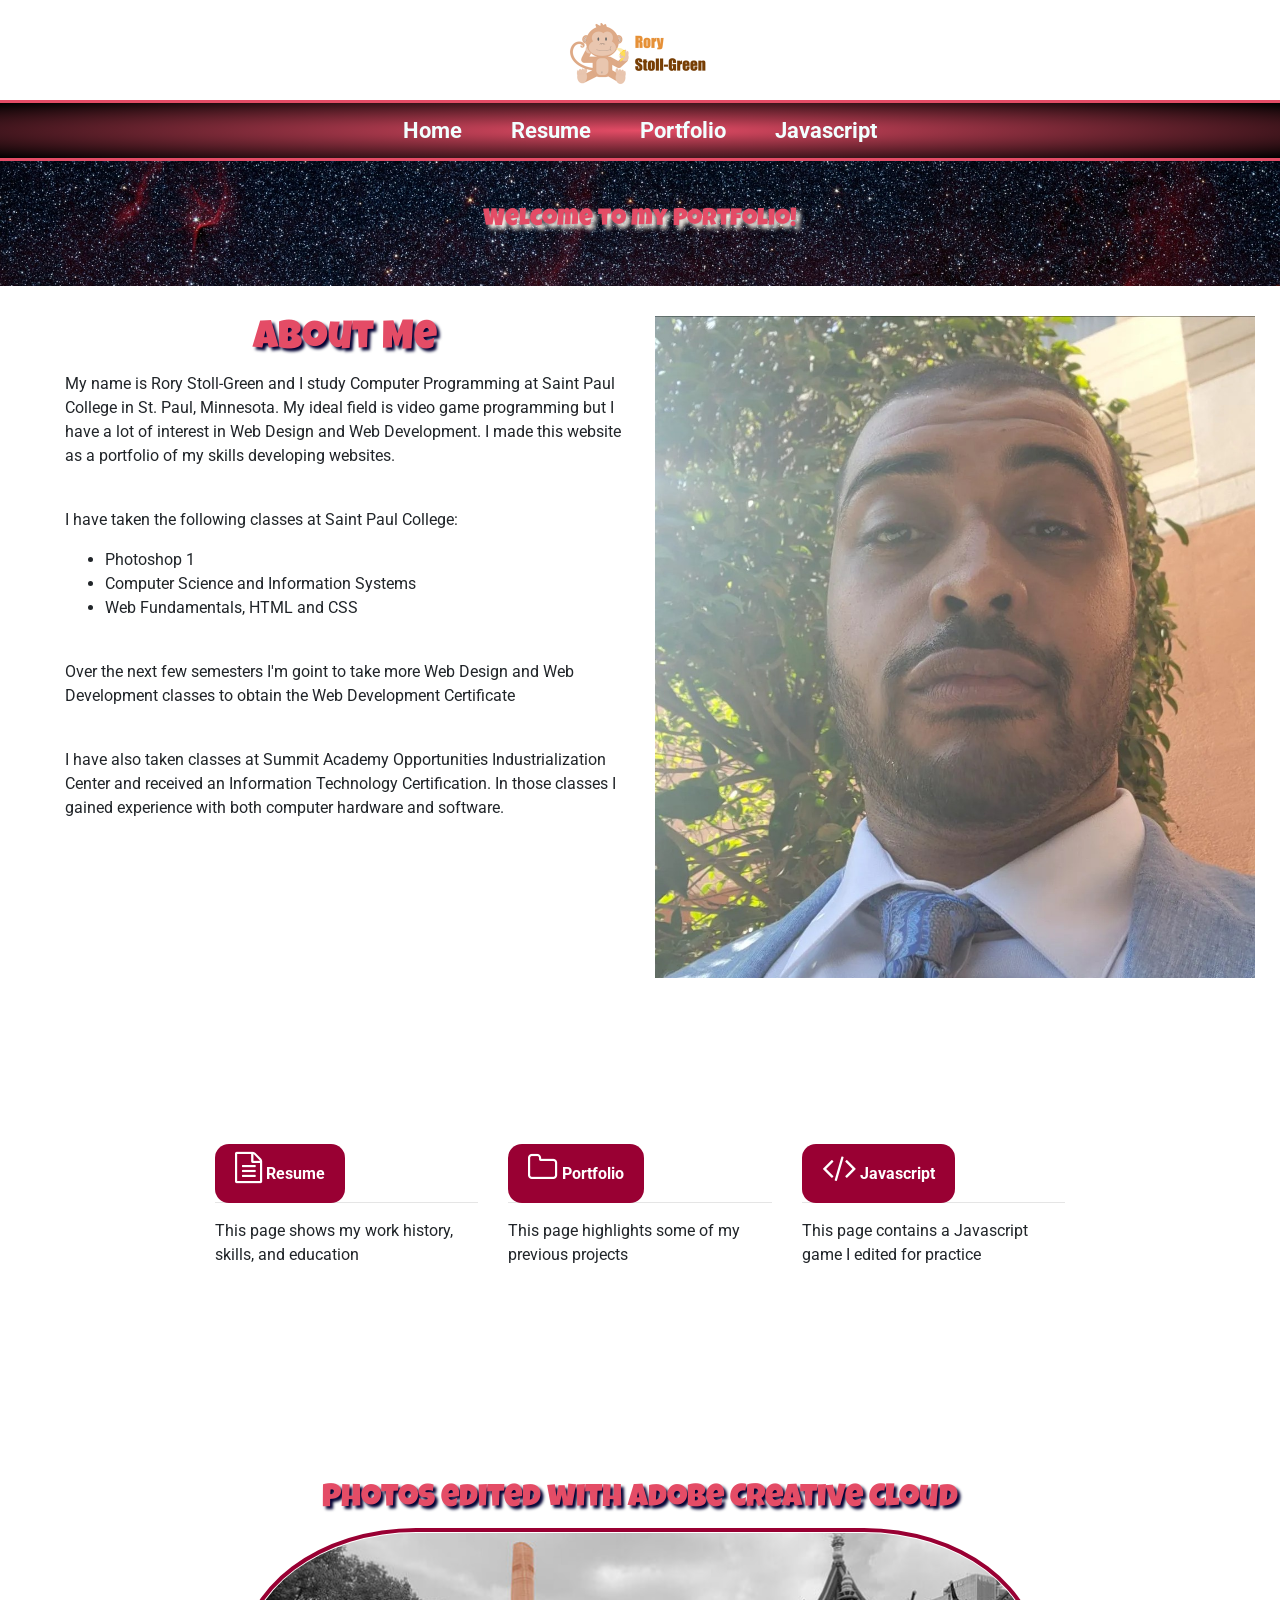
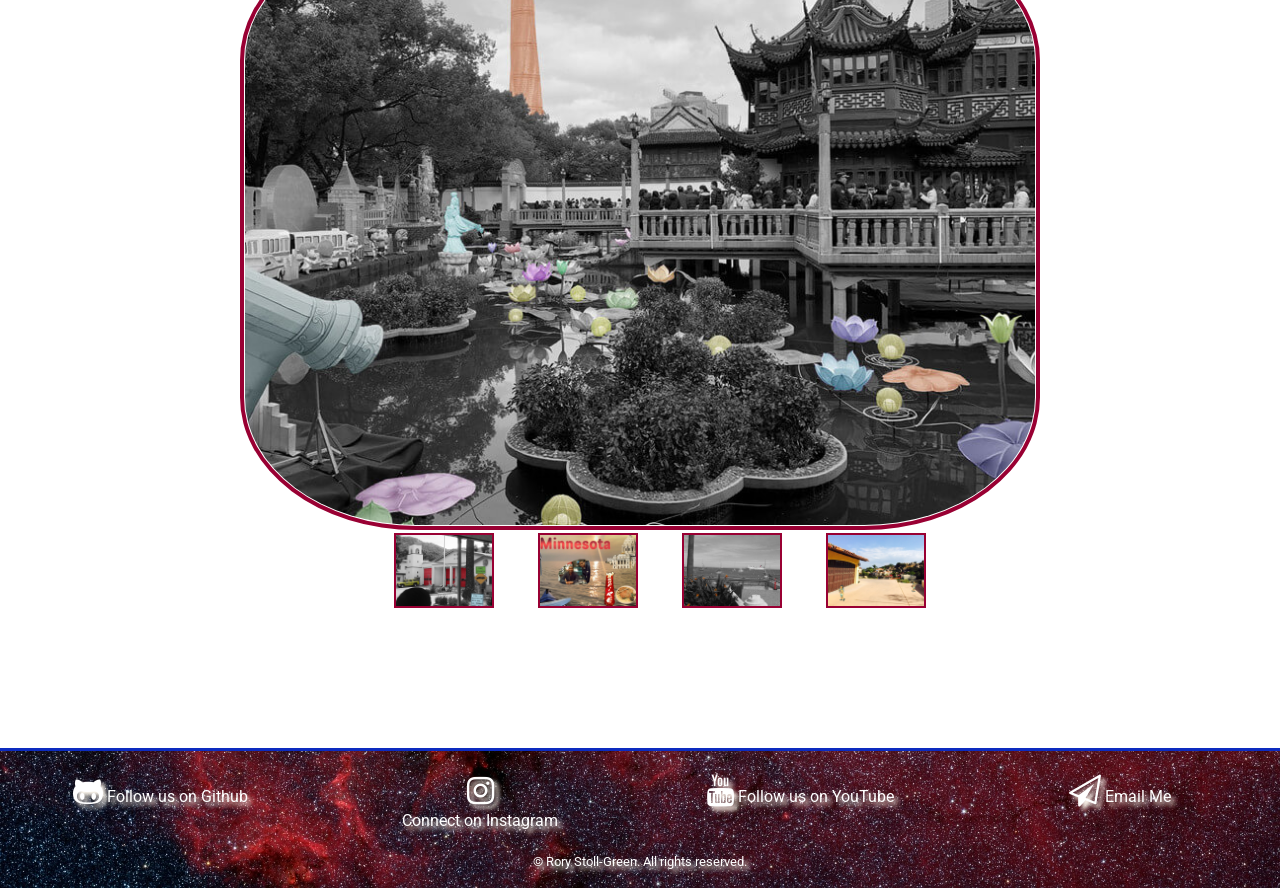
<file: index.html>
<!DOCTYPE html>
<html lang="en">
<head>
	<meta charset="utf-8">
	<meta name="viewport" content="width=device-width,initial-scale=1, minimum-scale=1" />
	<meta name="description" content="This is a portfolio for Rory Stoll-Green, a student at Saint Paul College">
	<title>Rory's Portfolio :: Home</title>
	<link rel="icon" type="image/ico" href="logo.png">
	<!--fontawesome stylesheet-->
	<link rel="stylesheet" href="https://cdnjs.cloudflare.com/ajax/libs/font-awesome/4.7.0/css/font-awesome.min.css">
	<!-- bootstrap Stylesheet-->
	<link rel="stylesheet" href="https://cdn.jsdelivr.net/npm/bootstrap@4.6.1/dist/css/bootstrap.min.css">
	<link rel="stylesheet" type="text/css" href="style.css">
</head>
<body>
	<header class="home-hero-header">
		<img src="images/logo-small.png" height="72" width="160" class="img-fluid logo">
		
	</header>
	<nav>
  		<ul>
    		<li><a href="index.html">Home</a></li>
    		<li><a href="resume.html">Resume</a></li>
    		<li><a href="portfolio.html">Portfolio</a></li>
    		<li><a href="javascript.html">Javascript</a></li>
  		</ul>
	</nav>
		<!-- This is the div for the hero image -->
	<div class="home-hero">
		<h1>Welcome to my Portfolio!</h1>
	</div>
	<main>
		<div class="container-fluid">
       		<div class="row"> <!--first Row-->
            	<div class="col-sm-6">
                	<h1>About Me</h1>

                    <p>My name is Rory Stoll-Green and I study Computer Programming at Saint Paul College in St. Paul, Minnesota. My ideal field is video game programming but I have a lot of interest in Web Design and Web Development. I made this website as a portfolio of my skills developing websites.</p><br>

                    <p>I have taken the following classes at Saint Paul College:</p>
                    <ul>
                        <li>Photoshop 1</li>
                        <li>Computer Science and Information Systems</li>
                        <li>Web Fundamentals, HTML and CSS</li>           

                    </ul><br>
                    <p>Over the next few semesters I'm goint to take more Web Design and Web Development classes to obtain the Web Development Certificate</p><br>

                    <p>I have also taken classes at Summit Academy Opportunities Industrialization Center and received an Information Technology Certification. In those classes I gained experience with both computer hardware and software.</p>
            	</div>
                <div class="col-sm-6">
                    <img src="images/index-rory.jpg" height="1192" width="1080" alt="Photo of Rory heading to a wedding (5/19/2025)" class="home-photo">
                </div>
       		</div> <!--1st row closing-->
       		<br>
       		<div class="nav row"> <!--second Row-->
                     <div class="col-sm-4">
                     	<a href="resume.html" class="button-design"><i class="fa fa-file-text-o" aria-hidden="true"></i>&nbsp;Resume</a><hr>
                     	<p>This page shows my work history, skills, and education</p>
                     </div>
                     <div class="col-sm-4">
                   		<a href="portfolio.html" class="button-design"><i class="fa fa-folder-o" aria-hidden="true"></i>&nbsp;Portfolio</a><hr>
                   		<p>This page highlights some of my previous projects</p>
                     </div>
                     <div class="col-sm-4">
                   		<a href="javascript.html" class="button-design"><i class="fa fa-code" aria-hidden="true"></i>&nbsp;Javascript</a><hr>
                   		<p>This page contains a Javascript game I edited for practice</p>
                     </div>

       		</div> <!--2nd row closing-->
       		<br>
       		<br>
			<div class="gallery row"> <!--third Row-->
          		<div class="col-sm-12">
          			<h2>Photos edited with Adobe Creative Cloud</h2>

                	<div class="gallery">
					    <div class="preview">
					        <img id="preview" src="images/gallery1.jpg" style="display:block;margin:0 auto;" alt="Temple in China with Adobe's colorization and soft light features" height="600" width="800"/>
					    </div>

					    <div class="gallery-thumbnails" style="margin:0 auto;text-align:center;">
					        <img onclick="document.getElementById('preview').src=document.getElementById('img1').src" id="img1" src="images/gallery2.jpg" alt="Fire station in Santa Catalina with Adobe's colorization and soft light features" />
					        <img onclick="document.getElementById('preview').src= document.getElementById('img2').src;" id="img2" src="images/gallery3.jpeg" alt="Collage using Adobe tools"  />
					        <img onclick="document.getElementById('preview').src = document.getElementById('img3').src;" id="img3" src="images/gallery4.jpg" alt="Santa Cantalina Sea view with colorization" />
					        <img onclick="document.getElementById('preview').src = document.getElementById('img4').src;" id="img4" src="images/gallery5.jpg" alt="Merging my nephew into my grandma's driveway" />
					    	</div>
						</div>
               		</div>
            </div> <!--3rd row closing-->

		</div> <!--closes container-fluid-->

	</main>
	<footer class="home-hero-footer">
		&nbsp;
		<div class="container-fluid">
			<div class="row"> <!--footer row-->
          		<div class="col-sm-3">
          			<i class="fa fa-github-alt" aria-hidden="true"></i>
                   		<a href="https://github.com/Rory-SG">Follow us on Github</a>
               	</div>
               	<div class="col-sm-3">
                   <i class="fa fa-instagram" aria-hidden="true"></i>
                   <p>Connect on Instagram</p>
               	</div>
               	<div class="col-sm-3">
               		<i class="fa fa-youtube" aria-hidden="true"></i>
                   <a href="https://youtube.com/@micahstoll75?si=VMclvAm6xz0S5e2z" target="_blank">Follow us on YouTube</a>
               	</div>
               	<div class="col-sm-3">
                   <i class="fa fa-paper-plane-o" aria-hidden="true"></i>
                   <a href="mailto:micahstoll@gmail.com">Email Me</a>
               	</div>
            </div> <!--footer row closing-->
        </div>

		<small>&copy; Rory Stoll-Green. All rights reserved.</small>
		

	</footer>
	<!--jQuery, Popper, and Bootstrap Javascript files-->
<script src="https://cdn.jsdelivr.net/npm/jquery@3.6.0/dist/jquery.slim.min.js"></script>
<script src="https://cdn.jsdelivr.net/npm/popper.js@1.16.1/dist/umd/popper.min.js"></script>
<script src="https://cdn.jsdelivr.net/npm/bootstrap@4.6.1/dist/js/bootstrap.bundle.min.js"></script>
</body>
</html>
</file>
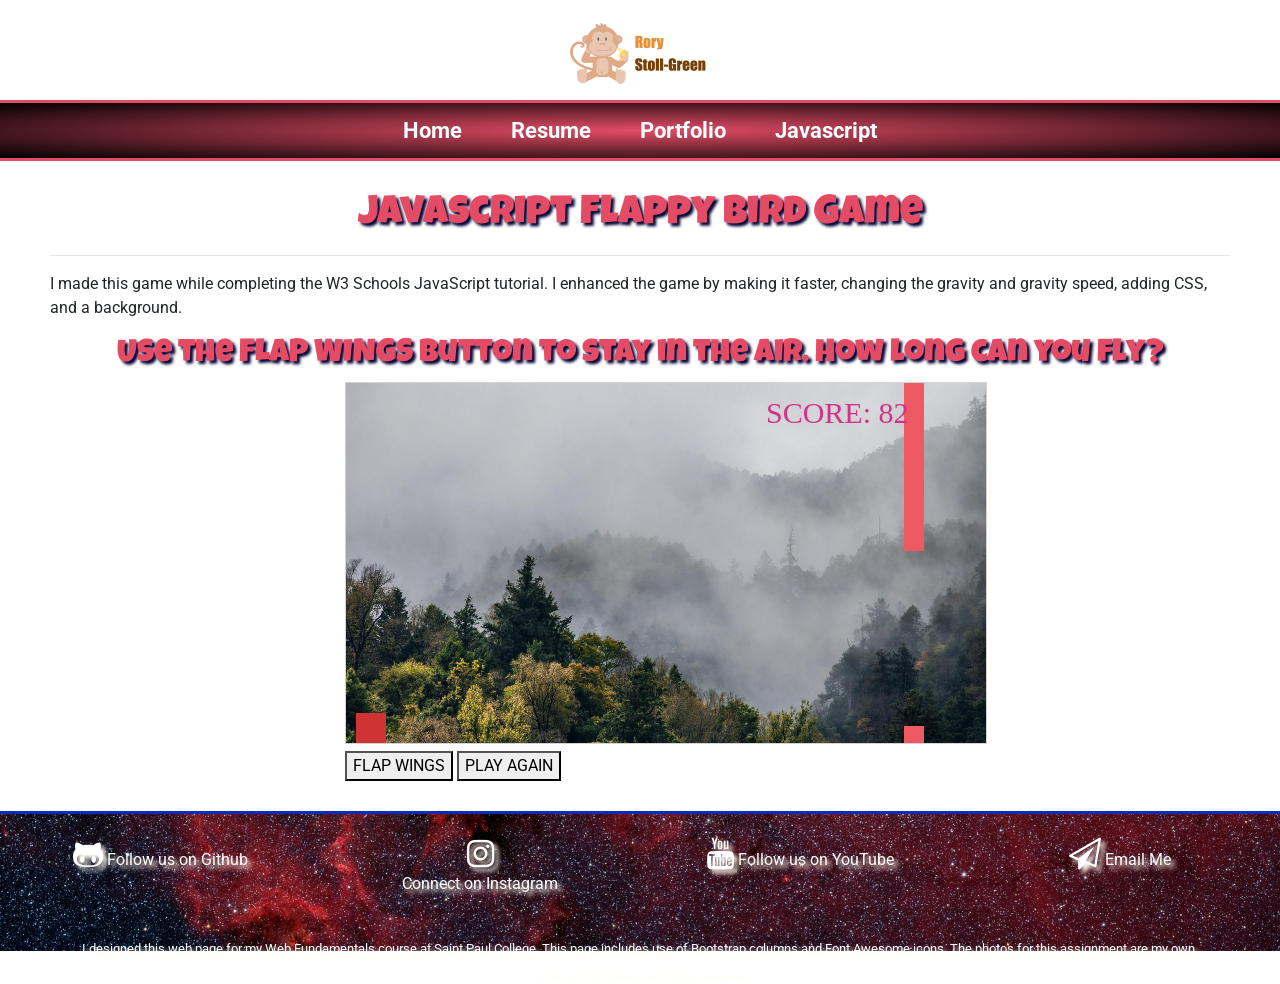
<file: javascript.html>
<!DOCTYPE html>
<html lang="en">
  <head>
    <meta charset="utf-8">
    <meta name="viewport" content="width=device-width, initial-scale=1.0"/>
    <meta name="description" content="Example of editing a javascript game, flappy bird">
    <title>Rory's Portfolio :: Javascript</title>
    <!--fontawesome stylesheet-->
  <link rel="stylesheet" href="https://cdnjs.cloudflare.com/ajax/libs/font-awesome/4.7.0/css/font-awesome.min.css">
  <!-- bootstrap Stylesheet-->
  <link rel="stylesheet" href="https://cdn.jsdelivr.net/npm/bootstrap@4.6.1/dist/css/bootstrap.min.css">
    <link rel="stylesheet" type="text/css" href="style.css" class="img-fluid logo">

<!--CSS for Javascript game-->
    <style>
      canvas{
      border: 1px solid #d3d3d3;
      background-image: 
  url(images/game-background.jpg);
  background-size: cover;
      }
    </style>
  </head>

<!--This is what starts the game. -->
  <body onload="startGame()">
    <header class="home-hero-header">
      <img src="images/logo-small.png" height="72" width="160">
    </header>
    <nav>
      <ul>
        <li><a href="index.html">Home</a></li>
        <li><a href="resume.html">Resume</a></li>
        <li><a href="portfolio.html">Portfolio</a></li>
        <li><a href="javascript.html">Javascript</a></li>
      </ul>
    </nav>
  <main>
    <h1>Javascript Flappy Bird Game</h1>
    <hr>
    <p>I made this game while completing the W3 Schools JavaScript tutorial. I enhanced the game by making it faster, changing the gravity and gravity speed, adding CSS, and a background.</p>

    <h3>Use the FLAP WINGS button to stay in the air. How long can you fly?</h3>
   <!--This div holds the game and game button -->
   <div id="game" >
  

   <!--There are two versions of controls...one for desktop that uses a mouse and one for mobile devices The desktop has the desktop class and the mobile has the mobile class-->
<div class="game-controls desktop">
  <button class="myButton" onmousedown="accelerate(-0.2)" onmouseup="accelerate(0.05)">FLAP WINGS</button>
  <a href="" ><button class="myButton">PLAY AGAIN</button></a>
</div>
          
<div class="game-controls mobile">
  <button class="myButton" ontouchstart="accelerate(-0.2)" ontouchend="accelerate(0.05)">FLAP WINGS</button>
  <a href="" ><button class="myButton">PLAY AGAIN</button></a>
</div>


<!--javaScript for the game-->
   <script>
      /* Add variables for the height and width */
var canvasWidth = 640;
var canvasHeight = 360;
/*Test to see if I have a screen less than 768 pixels and if so, change the canvas size */
if (window.innerWidth < 768){
  canvasWidth = 300;
  canvasHeight= 300;
}


      var myGamePiece;
      var myObstacles = [];
      var myScore;
      
      function startGame() {
          myGamePiece = new component(30, 30, "#D03333", 10, 120);
          myGamePiece.gravity = 0.89;
          myScore = new component("30px", "Consolas", "#D03387", 420, 40, "text");
          myGameArea.start();
      }
      
      var myGameArea = {
          canvas : document.createElement("canvas"),
          start : function() {
              this.canvas.width = canvasWidth; /*changed the number variable*/
              this.canvas.height = canvasHeight; /*changed the number variable*/
              this.context = this.canvas.getContext("2d");
              var myGame = document.getElementById("game");
              myGame.insertBefore(this.canvas, myGame.childNodes[0]);        
              this.frameNo = 0;
              this.interval = setInterval(updateGameArea, 15);
           },
          clear : function() {
              this.context.clearRect(0, 0, this.canvas.width, this.canvas.height);
          }
      }
      
      function component(width, height, color, x, y, type) {
          this.type = type;
          this.score = 0;
          this.width = width;
          this.height = height;
          this.speedX = 0;
          this.speedY = 0;    
          this.x = x;
          this.y = y;
          this.gravity = 2;
          this.gravitySpeed = 2;
          this.update = function() {
              ctx = myGameArea.context;
              if (this.type == "text") {
                  ctx.font = this.width + " " + this.height;
                  ctx.fillStyle = color;
                  ctx.fillText(this.text, this.x, this.y);
              } else {
                  ctx.fillStyle = color;
                  ctx.fillRect(this.x, this.y, this.width, this.height);
              }
          }
          this.newPos = function() {
              this.gravitySpeed += this.gravity;
              this.x += this.speedX;
              this.y += this.speedY + this.gravitySpeed;
              this.hitBottom();
          }
          this.hitBottom = function() {
              var rockbottom = myGameArea.canvas.height - this.height;
              if (this.y > rockbottom) {
                  this.y = rockbottom;
                  this.gravitySpeed = 0;
              }
           }
          this.crashWith = function(otherobj) {
              var myleft = this.x;
              var myright = this.x + (this.width);
              var mytop = this.y;
              var mybottom = this.y + (this.height);
              var otherleft = otherobj.x;
              var otherright = otherobj.x + (otherobj.width);
              var othertop = otherobj.y;
              var otherbottom = otherobj.y + (otherobj.height);
              var crash = true;
              if ((mybottom < othertop) || (mytop > otherbottom) || (myright < otherleft) || (myleft > otherright)) {
                  crash = false;
              }
              return crash;
          }
      }
      
      function updateGameArea() {
          var x, height, gap, minHeight, maxHeight, minGap, maxGap;
          for (i = 0; i < myObstacles.length; i += 1) {
              if (myGamePiece.crashWith(myObstacles[i])) {
                  return;
              } 
          }
          myGameArea.clear();
          myGameArea.frameNo += 1;
          if (myGameArea.frameNo == 1 || everyinterval(150)) {
              x = myGameArea.canvas.width;
              minHeight = 20;
              maxHeight = 200;
              height = Math.floor(Math.random()*(maxHeight-minHeight+1)+minHeight);
              minGap = 80;
              maxGap = 200;
              gap = Math.floor(Math.random()*(maxGap-minGap+1)+minGap);
              myObstacles.push(new component(20, height, "#EF5964", x, 0));
              myObstacles.push(new component(20, x - height - gap, "#EF5964", x, height + gap));
          }
          for (i = 0; i < myObstacles.length; i += 1) {
              myObstacles[i].x += -1;
              myObstacles[i].update();
          }
          myScore.text="SCORE: " + myGameArea.frameNo;
          myScore.update();
          myGamePiece.newPos();
          myGamePiece.update();
      }
      
      function everyinterval(n) {
          if ((myGameArea.frameNo / n) % 1 == 0) {return true;}
          return false;
      }
      
      function accelerate(n) {
          myGamePiece.gravity = n;
      }
    </script>
  </div>
  </main>
  <footer class="home-hero-footer">
    &nbsp;
    <div class="container-fluid">
      <div class="row"> <!--footer row-->
              <div class="col-sm-3">
                <i class="fa fa-github-alt" aria-hidden="true"></i>
                   		<a href="https://github.com/Rory-SG">Follow us on Github</a>
                </div>
                <div class="col-sm-3">
                   <i class="fa fa-instagram" aria-hidden="true"></i>
                   <p>Connect on Instagram</p>
                </div>
                <div class="col-sm-3">
                  <i class="fa fa-youtube" aria-hidden="true"></i>
                   <a href="https://youtube.com/@micahstoll75?si=VMclvAm6xz0S5e2z" target="_blank">Follow us on YouTube</a>
                </div>
                <div class="col-sm-3">
                   <i class="fa fa-paper-plane-o" aria-hidden="true"></i>
                   <a href="mailto:micahstoll@gmail.com">Email Me</a>
                </div>
            </div> <!--footer row closing-->
        </div>
        <br><small>I designed this web page for my Web Fundamentals course at Saint Paul College. This page includes use of Bootstrap columns and Font Awesome icons. The photos for this assignment are my own.</small>

    <br><small>&copy; Rory Stoll-Green. All rights reserved.</small>
    

  </footer>
  <!--jQuery, Popper, and Bootstrap Javascript files-->
<script src="https://cdn.jsdelivr.net/npm/jquery@3.6.0/dist/jquery.slim.min.js"></script>
<script src="https://cdn.jsdelivr.net/npm/popper.js@1.16.1/dist/umd/popper.min.js"></script>
<script src="https://cdn.jsdelivr.net/npm/bootstrap@4.6.1/dist/js/bootstrap.bundle.min.js"></script>
</body>
</html>
</file>
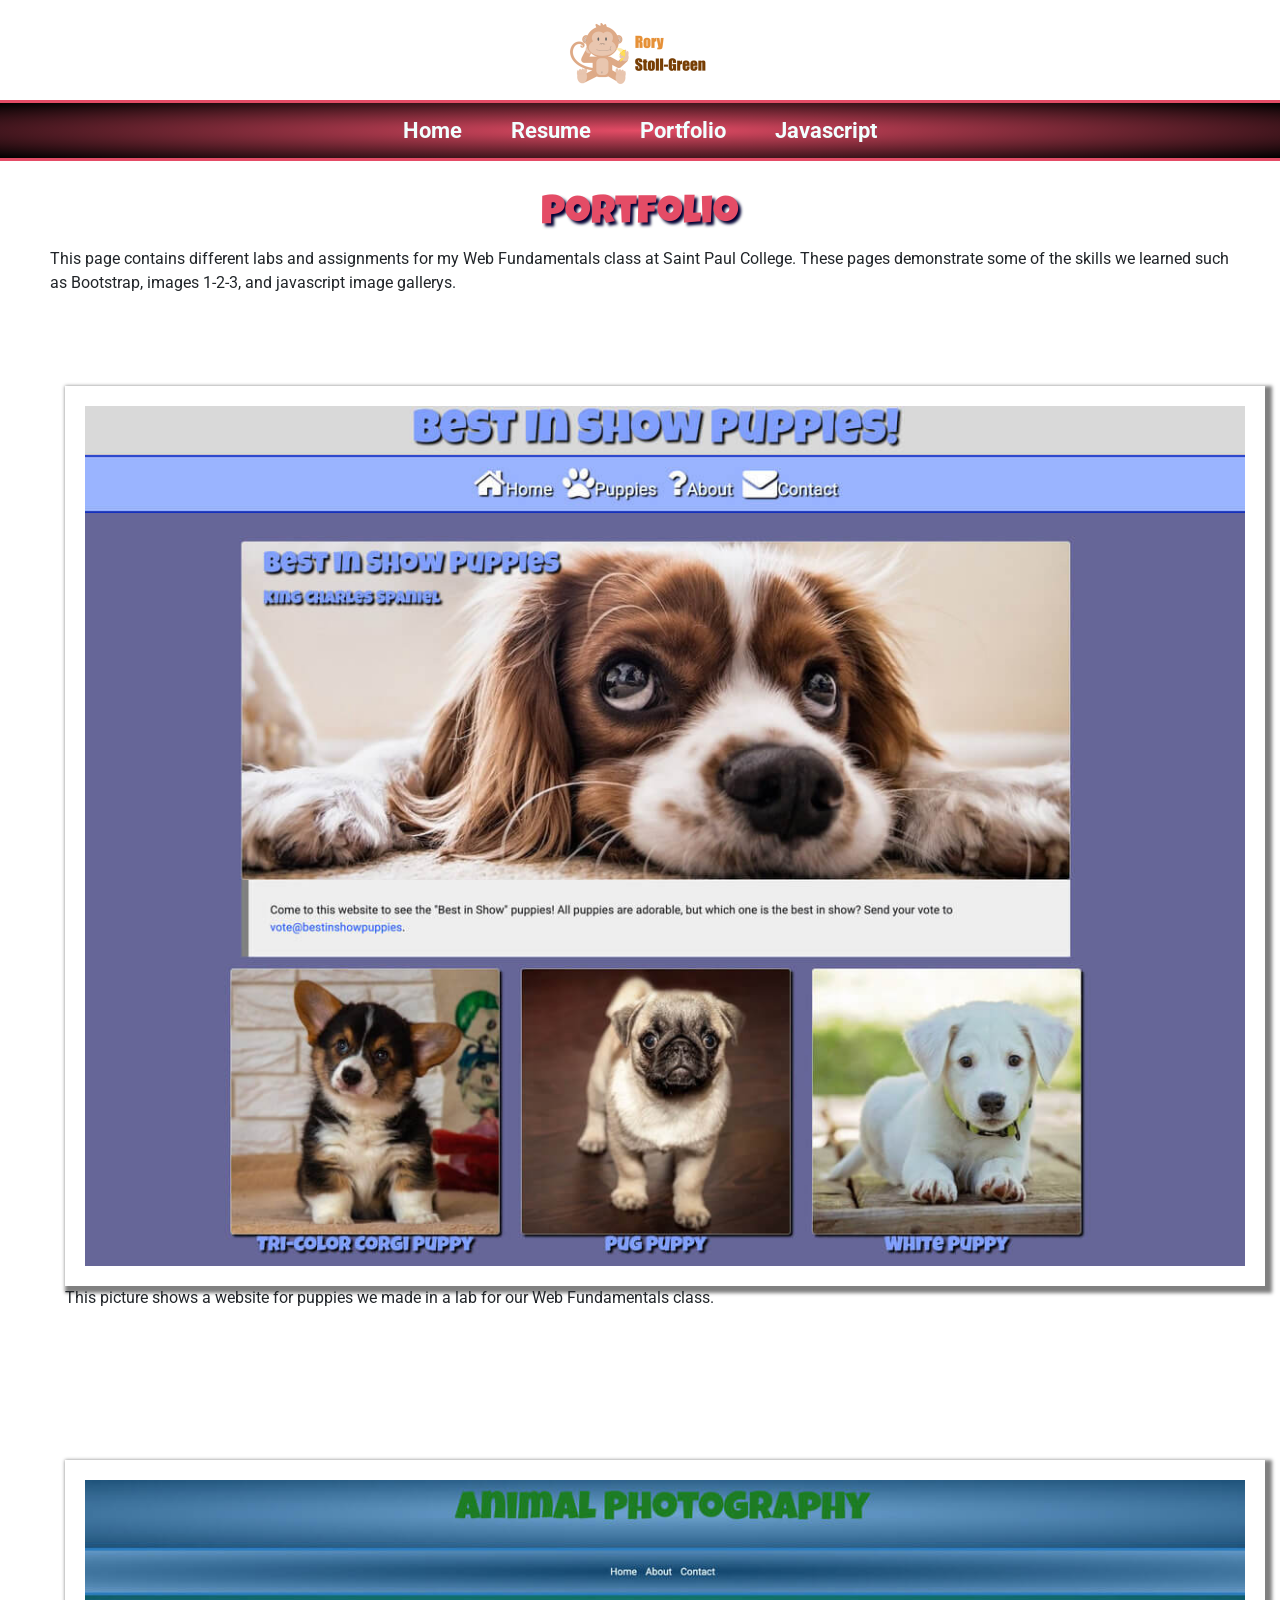
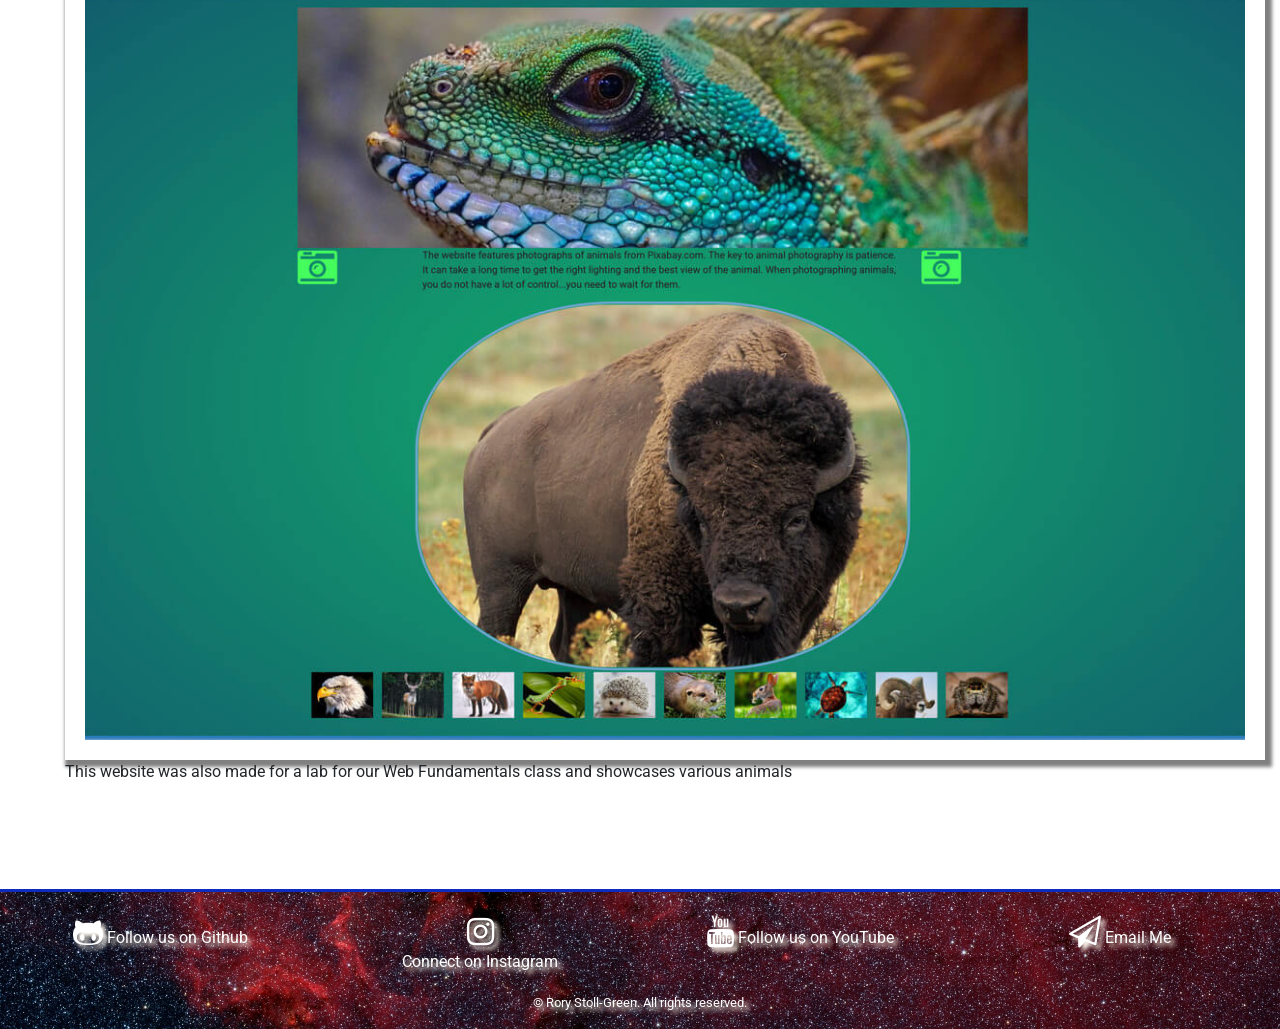
<file: portfolio.html>
<!DOCTYPE html>
<html lang="en">
<head>
	<meta charset="utf-8">
	<meta name="viewport" content="width=device-width,initial-scale=1, minimum-scale=1" />
	<meta name="description" content="Screenshots of websites made by Rory Stoll-Green, a student of Saint Paul College Professor Susan Metoxen">
	<title>Rory's Portfolio :: Portfolio</title>
	<!--fontawesome stylesheet-->
	<link rel="stylesheet" href="https://cdnjs.cloudflare.com/ajax/libs/font-awesome/4.7.0/css/font-awesome.min.css">
	<!-- bootstrap Stylesheet-->
	<link rel="stylesheet" href="https://cdn.jsdelivr.net/npm/bootstrap@4.6.1/dist/css/bootstrap.min.css">
	<link rel="stylesheet" type="text/css" href="style.css">
</head>
<body>
	<header class="home-hero-header">
		<img src="images/logo-small.png" height="72" width="160" class="img-fluid logo">
	</header>
	<nav>
  		<ul>
    		<li><a href="index.html">Home</a></li>
    		<li><a href="resume.html">Resume</a></li>
    		<li><a href="portfolio.html">Portfolio</a></li>
    		<li><a href="javascript.html">Javascript</a></li>
  		</ul>
	</nav>
	<main>
		<h1>Portfolio</h1>
		<p>This page contains different labs and assignments for my Web Fundamentals class at Saint Paul College. These pages demonstrate some of the skills we learned such as Bootstrap, images 1-2-3, and javascript image gallerys. </p>
		<div class="container-fluid">
     		<div class="portfolio row"> <!--first row-->
          		<div class="col-sm-12">
                   <img src="images/website1.jpg" height="900" width="1200" alt="Screenshot of a website for puppies" class="portfolio-image">
                   <figcaption>This picture shows a website for puppies we made in a lab for our Web Fundamentals class.</figcaption>
               	</div>
            </div><!--1st row closing-->
            <div class="portfolio row"><!--second row-->
               	<div class="col-sm-12">
                   <img src="images/website2.jpg" height="900" width="1200" alt="Screenshot of a website for various animals" class="portfolio-image">
                   <figcaption>This website was also made for a lab for our Web Fundamentals class and showcases various animals</figcaption>
               	</div>
            </div> <!--2nd row closing-->
        </div>
	</main>
	<footer class="home-hero-footer">
		&nbsp;
		<div class="container-fluid">
			<div class="row"> <!--footer row-->
          		<div class="col-sm-3">
          			<i class="fa fa-github-alt" aria-hidden="true"></i>
                   		<a href="https://github.com/Rory-SG">Follow us on Github</a>
               	</div>
               	<div class="col-sm-3">
                   <i class="fa fa-instagram" aria-hidden="true"></i>
                   <p>Connect on Instagram</p>
               	</div>
               	<div class="col-sm-3">
               		<i class="fa fa-youtube" aria-hidden="true"></i>
                   <a href="https://youtube.com/@micahstoll75?si=VMclvAm6xz0S5e2z" target="_blank">Follow us on YouTube</a>
               	</div>
               	<div class="col-sm-3">
                   <i class="fa fa-paper-plane-o" aria-hidden="true"></i>
                   <a href="mailto:micahstoll@gmail.com">Email Me</a>
               	</div>
            </div> <!--footer row closing-->
        </div>

		<small>&copy; Rory Stoll-Green. All rights reserved.</small>
		

	</footer>
	<!--jQuery, Popper, and Bootstrap Javascript files-->
<script src="https://cdn.jsdelivr.net/npm/jquery@3.6.0/dist/jquery.slim.min.js"></script>
<script src="https://cdn.jsdelivr.net/npm/popper.js@1.16.1/dist/umd/popper.min.js"></script>
<script src="https://cdn.jsdelivr.net/npm/bootstrap@4.6.1/dist/js/bootstrap.bundle.min.js"></script>
</body>
</html>
</file>
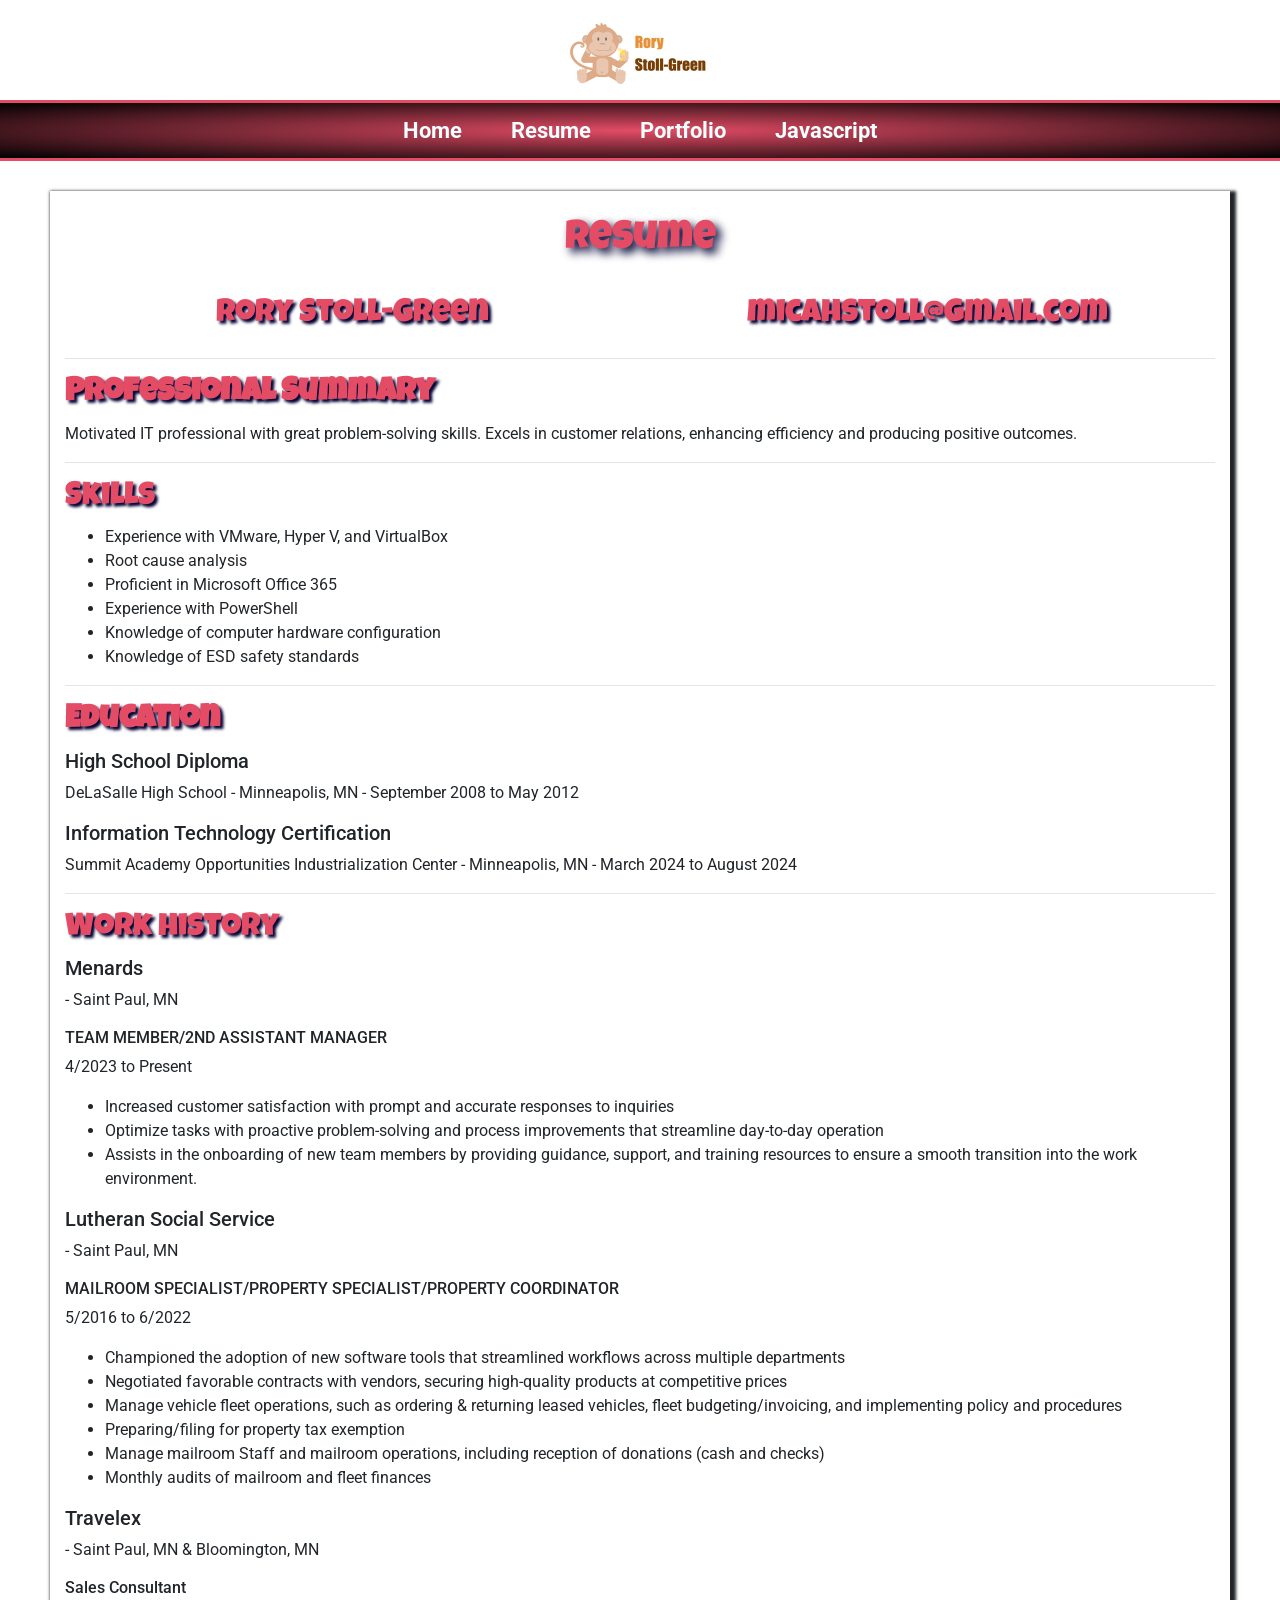
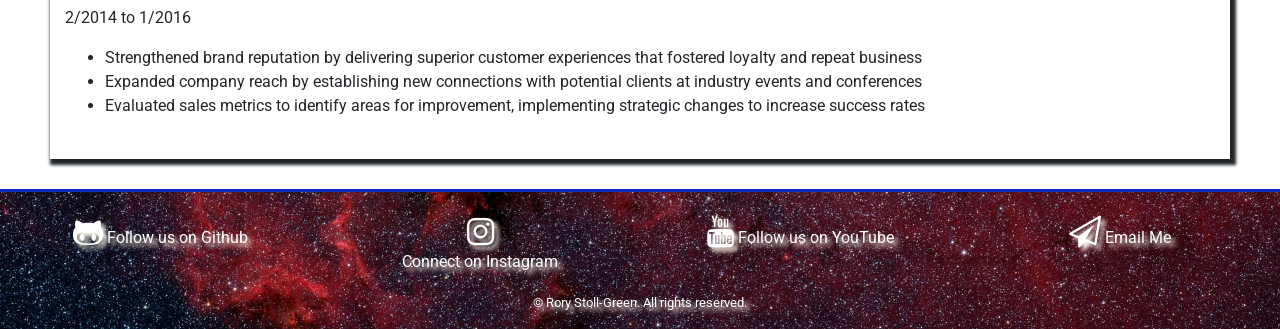
<file: resume.html>
<!DOCTYPE html>
<html lang="en">
<head>
	<meta charset="utf-8">
	<meta name="viewport" content="width=device-width,initial-scale=1, minimum-scale=1" />
	<meta name="description" content="This is the resume of Rory Stoll-Green, a student of Saint Paul College Professor Susan Metoxen">
	<title>Rory's Portfolio :: Resume</title>
	<!--fontawesome stylesheet-->
	<link rel="stylesheet" href="https://cdnjs.cloudflare.com/ajax/libs/font-awesome/4.7.0/css/font-awesome.min.css">
	<!-- bootstrap Stylesheet-->
	<link rel="stylesheet" href="https://cdn.jsdelivr.net/npm/bootstrap@4.6.1/dist/css/bootstrap.min.css">
	<link rel="stylesheet" type="text/css" href="style.css">
</head>
<body>
	<header class="home-hero-header">
		<img src="images/logo-small.png" height="72" width="160" class="img-fluid logo">
	</header>
	<nav>
  		<ul>
    		<li><a href="index.html">Home</a></li>
    		<li><a href="resume.html">Resume</a></li>
    		<li><a href="portfolio.html">Portfolio</a></li>
    		<li><a href="javascript.html">Javascript</a></li>
  		</ul>
	</nav>
	<main>
		<div class="resume">
		<h1 class="resume-h1">Resume</h1>
		<br>
		<div class="container-fluid"><!--resume container-->
       		<div class="row"> <!--resume Row-->
            	<div class="col-sm-6">
                    <h3>Rory Stoll-Green</h3>
              	</div>
              	<div class="col-sm-6">
                   	<h3>micahstoll@gmail.com</h3>
              	</div>
       		</div> <!--resume row closing-->
		</div> <!--closes container-fluid-->

			<hr>

			<h2 class="resume-headers"><b>Professional Summary</b></h2>
			<p>Motivated IT professional with great problem-solving skills. Excels in customer relations, enhancing efficiency and producing positive outcomes.</p>

			<hr>

			<h2 class="resume-headers">Skills</h2>
			<ul>

				<li>Experience with VMware, Hyper V, and VirtualBox</li>
				<li>Root cause analysis</li>
				<li>Proficient in Microsoft Office 365</li>
				<li>Experience with PowerShell</li>
				<li>Knowledge of computer hardware configuration</li>
				<li>Knowledge of ESD safety standards</li>

			</ul>

			<hr>

			<h2 class="resume-headers"><b>Education</b></h2>
			<h5>High School Diploma</h5>
			<p>DeLaSalle High School - Minneapolis, MN - September 2008 to May 2012</p>

			<h5>Information Technology Certification</h5>
			<P>Summit Academy Opportunities Industrialization Center - Minneapolis, MN - March 2024 to August 2024</p>

			<hr>

			<h2 class="resume-headers">Work history</h2>
			<h5>Menards</h5><p> - Saint Paul, MN</p>
			<h6>TEAM MEMBER/2ND ASSISTANT MANAGER</h6>
			<P>4/2023 to Present</P>
			<ul>

				<li>Increased customer satisfaction with prompt and accurate responses to inquiries</li>
				<li>Optimize tasks with proactive problem-solving and process improvements that streamline day-to-day operation</li>
				<li>Assists in the onboarding of new team members by providing guidance, support, and training resources to ensure a smooth transition into the work environment.</li>

			</ul>
			<h5>Lutheran Social Service</h5><p> - Saint Paul, MN</p>
			<h6>MAILROOM SPECIALIST/PROPERTY SPECIALIST/PROPERTY COORDINATOR </h6>
			<P>5/2016 to 6/2022</P>
			<ul>

				<li>Championed the adoption of new software tools that streamlined workflows across multiple departments</li>
				<li>Negotiated favorable contracts with vendors, securing high-quality products at competitive prices</li>
				<li>Manage vehicle fleet operations, such as ordering & returning leased vehicles, fleet budgeting/invoicing, and implementing policy and procedures</li>
				<li>Preparing/filing for property tax exemption</li>
				<li>Manage mailroom Staff and mailroom operations, including reception of donations (cash and checks)</li>
				<li>Monthly audits of mailroom and fleet finances</li>

			</ul>
			<h5>Travelex</h5><p> - Saint Paul, MN & Bloomington, MN</p>
			<h6>Sales Consultant</h6>
			<P>2/2014 to 1/2016</P>
			<ul>

				<li>Strengthened brand reputation by delivering superior customer experiences that fostered loyalty and repeat business</li>
				<li>Expanded company reach by establishing new connections with potential clients at industry events and conferences</li>
				<li>Evaluated sales metrics to identify areas for improvement, implementing strategic changes to increase success rates</li>

			</ul>
		</div>
	</main>
	<footer class="home-hero-footer">
		&nbsp;
		<div class="container-fluid">
			<div class="row"> <!--footer row-->
          		<div class="col-sm-3">
          			<i class="fa fa-github-alt" aria-hidden="true"></i>
                   		<a href="https://github.com/Rory-SG">Follow us on Github</a>
               	</div>
               	<div class="col-sm-3">
                   <i class="fa fa-instagram" aria-hidden="true"></i>
                   <p>Connect on Instagram</p>
               	</div>
               	<div class="col-sm-3">
               		<i class="fa fa-youtube" aria-hidden="true"></i>
                   <a href="https://youtube.com/@micahstoll75?si=VMclvAm6xz0S5e2z" target="_blank">Follow us on YouTube</a>
               	</div>
               	<div class="col-sm-3">
                   <i class="fa fa-paper-plane-o" aria-hidden="true"></i>
                   <a href="mailto:micahstoll@gmail.com">Email Me</a>
               	</div>
            </div> <!--footer row closing-->
        </div>

		<small>&copy; Rory Stoll-Green. All rights reserved.</small>
		

	</footer>
	<!--jQuery, Popper, and Bootstrap Javascript files-->
<script src="https://cdn.jsdelivr.net/npm/jquery@3.6.0/dist/jquery.slim.min.js"></script>
<script src="https://cdn.jsdelivr.net/npm/popper.js@1.16.1/dist/umd/popper.min.js"></script>
<script src="https://cdn.jsdelivr.net/npm/bootstrap@4.6.1/dist/js/bootstrap.bundle.min.js"></script>
</body>
</html>
</file>
<file: style.css>
@import
url('https://fonts.googleapis.com/css2?family=Roboto:ital,wght@0,100..900;1,100..900&display=swap');

@import
url('https://fonts.googleapis.com/css2?family=Luckiest+Guy&family=Roboto:ital,wght@0,100..900;1,100..900&display=swap');

/* This is the CSS for the hero image*/
.home-hero{
   background-image: url(images/milkyway-heroimage.jpg);
   height: 200px;
   background-size: cover;
   background-position: top center;
}

.home-hero-header{
  text-align: center;
   background-color: white;
   height: 100px;
   background-size: cover;
   background-position: top center;
   margin: 0 auto;
   padding: 20px 10px;
}

.home-hero h1{
  font-size: 70px;
  text-shadow: 4px 4px 4px floralwhite;
  padding: 60px 0;
  margin: 0;
  text-align: center;
}

.home-hero-footer{
   background-image: url(images/milkyway-heroimage.jpg);
   height: 140px;
   background-size: cover;
   background-position: bottom center;
}

.home-photo{
  max-width: 600px;
  height: auto;
  margin: 0;
}

.fa{
  font-size: 2em;
  color: #ffffff;
}

#game{
  margin-top: 0;
  margin-left: auto;
  margin-bottom: 0;
  margin-right: auto;
  display: block;
  padding-left: 25%;
}


a.button-design{
   color: floralwhite;
   border-radius: 14px;
   text-decoration: none;
   padding: 20px 20px;
   font-weight: bold;
}

a.button-design:link{
   background-color: #990033;
}

a.button-design:hover{
   background-color: lightseagreen;
   text-decoration: none;
}

footer{
  clear: both;
  color: #ccccff;
}

body{
  font-family: 'Roboto', sans-serif;
  margin: 0;
}

h1, h2, h3{
  font-family: 'Luckiest Guy', cursive;
  text-align: center;
    padding: 3%, 0,0,0;
    color: #E44C66;
    text-shadow: 3px 3px 3px #000033
}

/* Website Links except the nav */

a:link{
  color: #ffffff;
}
a:visited{
  color: #ffffff;
}
a:hover{
  color: #B5A4DB;
  text-decoration: none;
}
a:active{
  color: black;
}

/* Navigation */
nav{
  background-color: #ffffff;
  background-image: radial-gradient( #E44C66, #000000);
  border-top: 3px solid #E44C66;
  border-bottom: 3px solid #E44C66;
}

nav ul{
  list-style-type: none;
  text-align: center;
  margin: 8px 0;
  padding: 0;
  font-size: 20px;
  font-weight: bolder;
}

nav li{
  display: block;
  padding: 5px;
  text-decoration: none;
  font-size: 22px;
}

nav a{
  text-decoration: none;
}

nav a:link{
  color: #F1FFFF;
  text-decoration: none;
}
nav a:visited{
  color: #F1FFFF;
  text-decoration: none;
}
nav a:hover{
  color: #ffcc99;
}
nav a:active{
  color: #cc3399;
}

/* Main */
.resume-headers{
  text-align: left;
}

.nav{
  padding: 150px;
}

.gallery{
  padding-bottom: 50px;
}

main{
max-width: 1200px;
margin: 20px auto;
padding: 10px;
}

main h3{
  text-shadow: 3px 3px 3px #000033;
  font-size: 2em;
}

.resume{
  border: 2px;
  box-shadow: 3px 3px 3px 3px;
  padding: 25px 15px;
}

.resume-h1{
  text-shadow: 5px 5px 10px #000033;
}

.portfolio-image{
  box-shadow: 3.5px 3.5px 3.5px 3.5px gray;
  padding: 20px;
}

.portfolio{
  padding: 75px 0px;
}

/* Footer */
footer{
  border-top: #0d2bbf 3px solid;
  text-align: center;
  text-shadow: 4px 4px 4px floralwhite;
  color: #ffffff;
  height: 100%;
  max-width: 100%;
}

/*CSS for Gallery*/
.gallery .preview{
    width: 100%;
    height: auto;
}

.gallery .gallery-thumbnails img {
    width: 100px;
    height: 75px;
    margin: 3px 0px 10px 40px;
    border: 2px solid #990033;
}

.gallery .gallery-thumbnails img:hover {
    opacity: 0.8;
    cursor: pointer;
}

.gallery .preview img#preview {
    padding: 1px;
    max-width: 100%;
    height: auto;
    margin: 0 auto !important;
    display: block !important;
    border: 4px solid #990033;
    border-radius: 22%;
}


.mobile{
  display: none;
}

/*CSS without a media query--applies to all sizes unless overridden*/
@media only screen and (max-width: 1024px) {
h1{
    font-size: 4em;
 }
 }

/* CSS Adjustments for Tablets */
@media only screen and (max-width: 1024px) {
  h1{
      font-size: 3em;
  }

.desktop{
  display: none;
}

.mobile{
  display: block;
}
}

/* CSS Adjustments for Smartphones */
@media only screen and (max-width: 768px){
  .desktop{
    display:none;
  }

   h1{
      font-size: 2em;
  }

  .mobile{
    display: block;
  }
}


  .home-hero{
    height: 125px;
    display: block;
  }
  .home-hero h1{
    height: 125px;
    font-size: 1.5em;
    padding-top: 45px;
  }
  .float-left,
  .float-right{
    display: none;
  }
  .text-box{
    float: none;
    max-width: 100%;
    display: block;
  }
  nav ul{
    padding: 0;
    margin: 0;
  }
  nav li{
    display: inline-block;
    padding: .5em 1em;
    text-decoration: none;
  }
}
</file>
